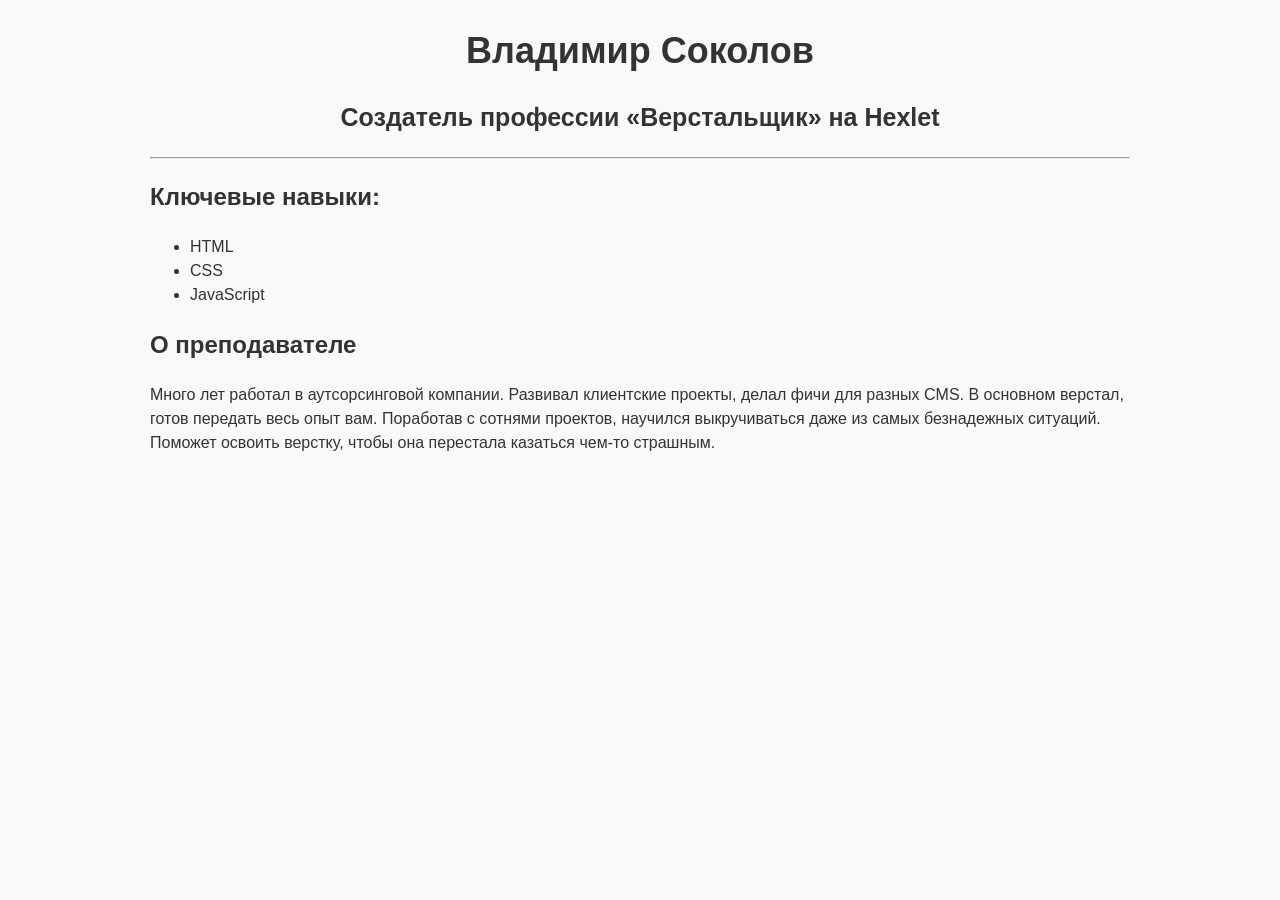
<file: index.html>
<!DOCTYPE html>
<html lang="ru">

<header>
<title>Заголовок</title>
<meta charset="utf-8">
<meta name="keywords" content="ключевые слова">
<meta name="description" content="Описание страницы">
<link rel="stylesheet" type="text/css" href="style.css" media="screen">
</header>

<body>

<main>
  <h1>Владимир Соколов</h1>
  <h2>Создатель профессии «Верстальщик» на Hexlet</h2>

  <hr>

  <section>
    <h2>Ключевые навыки:</h2>
    <ul>
      <li>HTML</li>
      <li>CSS</li>
      <li>JavaScript</li>
    </ul>
  </section>

  <section>
    <h2>О преподавателе</h2>
    <p>
      Много лет работал в аутсорсинговой компании. Развивал клиентские проекты,
      делал фичи для разных CMS. В основном верстал, готов передать весь опыт
      вам. Поработав с сотнями проектов, научился выкручиваться даже из самых
      безнадежных ситуаций. Поможет освоить верстку, чтобы она перестала
      казаться чем-то страшным.
    </p>
  </section>
</main>
</body>
</html>
</file>
<file: style.css>
body {
  font-family: sans-serif;
  line-height: 1.5;

  background-color: #f9f9f9;
  color: #333333;

  width: 980px;
  margin: 0 auto;
}

h1 {
  text-align: center;
  font-size: 36px;
  margin-bottom: 0;
}

main > h2 {
  text-align: center;
  font-size: 25px;
}
</file>
